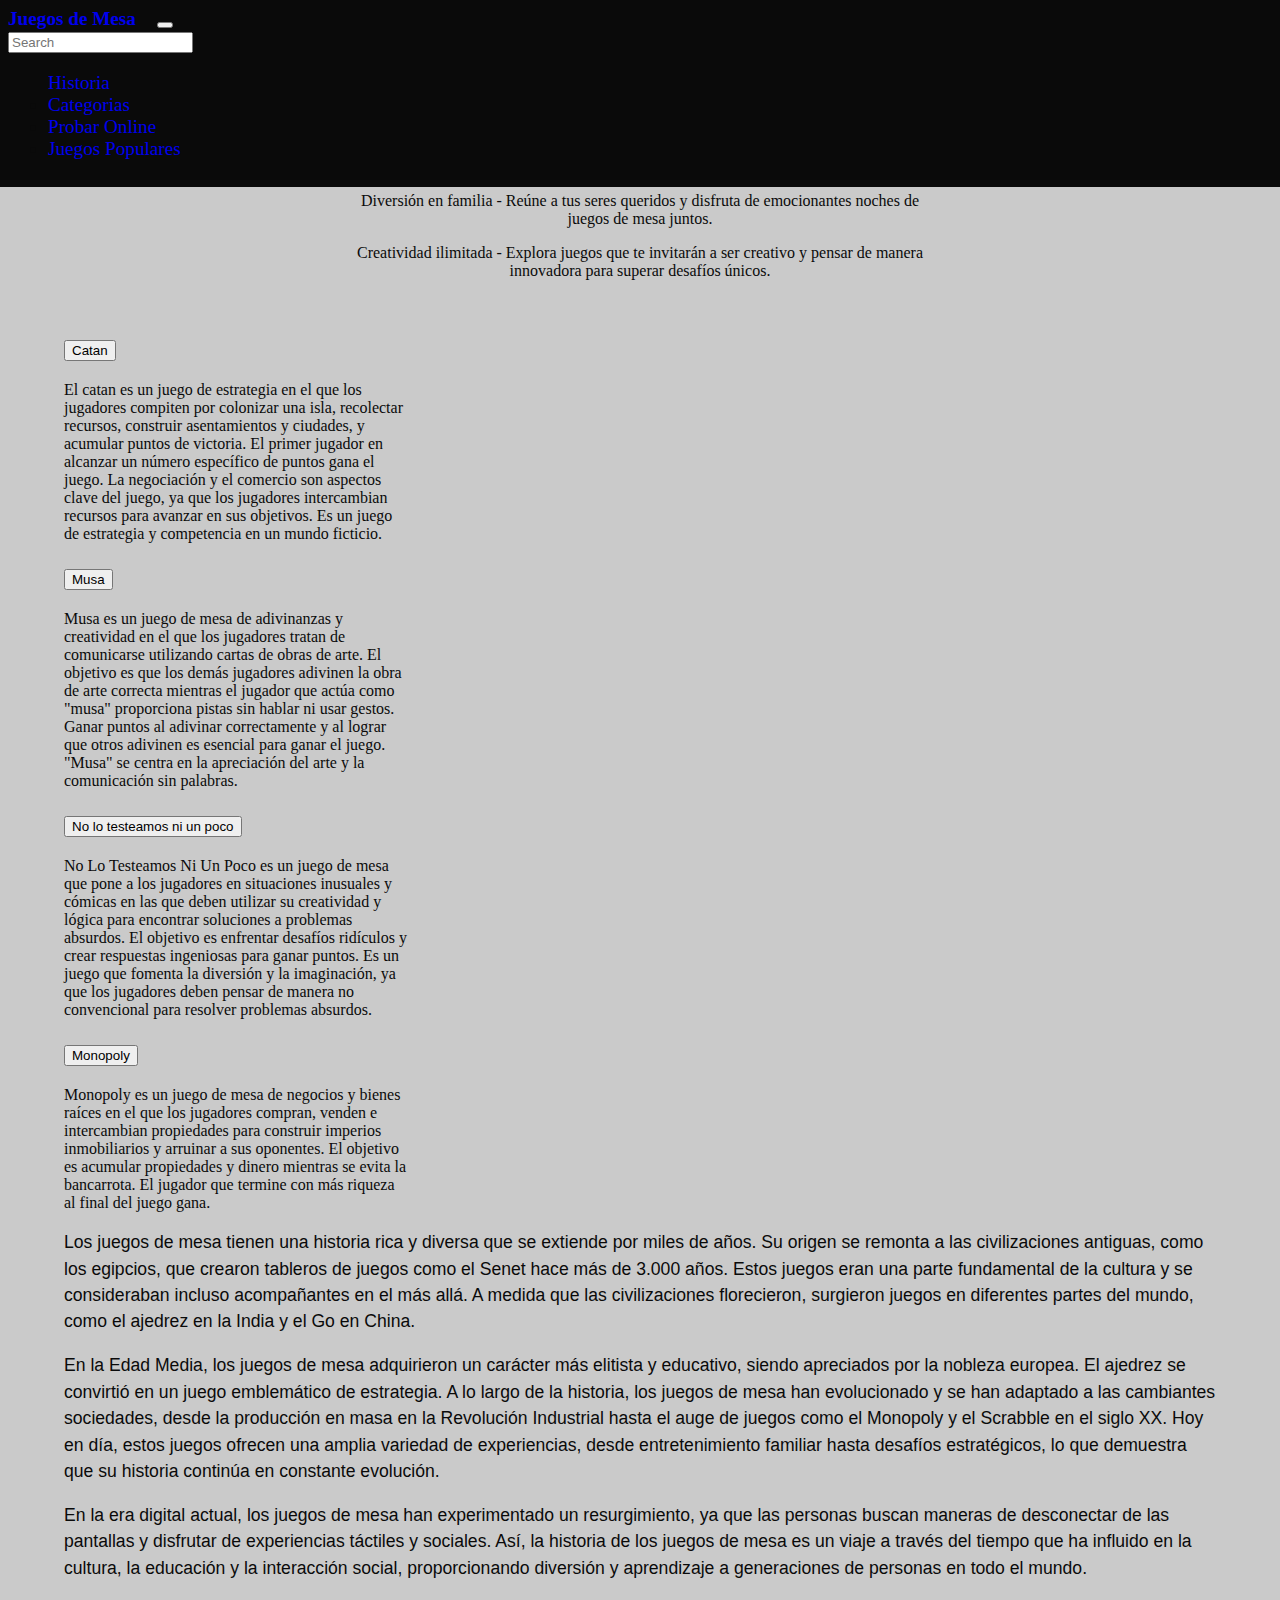
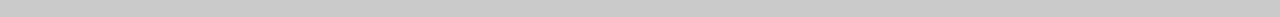
<file: index.html>
<!DOCTYPE html>
<html lang="en">
<head>
    <meta charset="UTF-8">
    <meta name="viewport" content="width=device-width, initial-scale=1.0">
    <title>Ejercicio Individual</title>
    <link rel="stylesheet" href="https://cdn.jsdelivr.net/npm/bootstrap@5.3.2/dist/css/bootstrap.min.css" integrity="sha384-T3c6CoIi6uLrA9TneNEoa7RxnatzjcDSCmG1MXxSR1GAsXEV/Dwwykc2MPK8M2HN" crossorigin="anonymous">
    <link rel="stylesheet" href="style.css">
</head>
<body>
    <div id="lg">
        <!-- Barra de navegación -->
        <nav class="navbar navbar-expand-lg bg-body-tertiary">
            <div class="container-fluid">
                <a class="navbar-brand" href="index.html"><strong>Juegos de Mesa</strong></a>
                <button  class="navbar-toggler" type="button" data-bs-toggle="collapse" data-bs-target="#navbarSupportedContent" aria-controls="navbarSupportedContent" aria-expanded="false" aria-label="Toggle navigation">
                        <span class="navbar-toggler-icon"></span>
                </button>
                <div class="collapse navbar-collapse" id="navbarSupportedContent">

                    <form class="d-flex order-1 order-lg-5" role="search">
                        <input class="form-control me-2" type="search" placeholder="Search" aria-label="Search">
                    </form>
                    
                    <ul class="navbar-nav me-auto mb-2 mb-lg-0  >
                        <li class="nav-item">
                            <a class="nav-link active" aria-current="page" href="historia.html">Historia</a>
                        </li>
                        <li class="nav-item">
                            <a class="nav-link" href="categorias.html">Categorias</a>
                        </li>
                        <li class="nav-item">
                            <a class="nav-link" href="probar.html">Probar Online</a>
                        </li>
                        <li class="nav-item d-lg-none">
                            <a id="smmdCarruselIr" class="nav-link" href="#accordionFlushExample">Juegos Populares</a>
                        </li>
                    </ul>
                    
                </div>
            </div>
        </nav>

        <br>
        <h1>Juegos de mesa</h1>

        <!-- Carrusel -->
        <div class="container">
            <div id="carouselExampleSlidesOnly" class="carousel slide mx-auto" data-bs-ride="carousel">
                <div class="carousel-inner">
                    <div class="carousel-item active">
                        <p>Estrategia - Descubre juegos que desafiarán tu mente y te permitirán desarrollar estrategias para la victoria.</p>
                    </div>
                    <div class="carousel-item">
                        <p>Diversión en familia - Reúne a tus seres queridos y disfruta de emocionantes noches de juegos de mesa juntos.</p>
                    </div>
                    <div class="carousel-item">
                        <p>Creatividad ilimitada - Explora juegos que te invitarán a ser creativo y pensar de manera innovadora para superar desafíos únicos.</p>
                    </div>
                </div>
            </div>
        </div>

        <br>

        <div class="container text-center">
            <div class="row reorganizar-md reorganizar-sm">
                <div class="accordion accordion-flush"  id="accordionFlushExample">
                    <div class="accordion-item">
                        <h2 class="accordion-header">
                            <button class="accordion-button collapsed" type="button" data-bs-toggle="collapse" data-bs-target="#flush-collapseOne" aria-expanded="false" aria-controls="flush-collapseOne">
                                Catan
                            </button>
                        </h2>
                        <div id="flush-collapseOne" class="accordion-collapse collapse" data-bs-parent="#accordionFlushExample">
                            <div class="accordion-body"> El catan es un juego de estrategia en el que los jugadores compiten por colonizar una isla, recolectar recursos, construir asentamientos y ciudades, y acumular puntos de victoria. El primer jugador en alcanzar un número específico de puntos gana el juego. La negociación y el comercio son aspectos clave del juego, ya que los jugadores intercambian recursos para avanzar en sus objetivos. Es un juego de estrategia y competencia en un mundo ficticio.</div>
                        </div>
                    </div>
                    <div class="accordion-item">
                        <h2 class="accordion-header">
                            <button class="accordion-button collapsed" type="button" data-bs-toggle="collapse" data-bs-target="#flush-collapseTwo" aria-expanded="false" aria-controls="flush-collapseTwo">
                                Musa
                            </button>
                        </h2>
                        <div id="flush-collapseTwo" class="accordion-collapse collapse" data-bs-parent="#accordionFlushExample">
                            <div class="accordion-body">Musa es un juego de mesa de adivinanzas y creatividad en el que los jugadores tratan de comunicarse utilizando cartas de obras de arte. El objetivo es que los demás jugadores adivinen la obra de arte correcta mientras el jugador que actúa como "musa" proporciona pistas sin hablar ni usar gestos. Ganar puntos al adivinar correctamente y al lograr que otros adivinen es esencial para ganar el juego. "Musa" se centra en la apreciación del arte y la comunicación sin palabras.</div>
                        </div>
                    </div>
                    <div class="accordion-item">
                        <h2 class="accordion-header">
                            <button class="accordion-button collapsed" type="button" data-bs-toggle="collapse" data-bs-target="#flush-collapseThree" aria-expanded="false" aria-controls="flush-collapseThree">
                                No lo testeamos ni un poco
                            </button>
                        </h2>
                        <div id="flush-collapseThree" class="accordion-collapse collapse" data-bs-parent="#accordionFlushExample">
                            <div class="accordion-body">No Lo Testeamos Ni Un Poco es un juego de mesa que pone a los jugadores en situaciones inusuales y cómicas en las que deben utilizar su creatividad y lógica para encontrar soluciones a problemas absurdos. El objetivo es enfrentar desafíos ridículos y crear respuestas ingeniosas para ganar puntos. Es un juego que fomenta la diversión y la imaginación, ya que los jugadores deben pensar de manera no convencional para resolver problemas absurdos.</div>
                        </div>
                    </div>
                    <div class="accordion-item">
                        <h2 class="accordion-header">
                            <button class="accordion-button collapsed" type="button" data-bs-toggle="collapse" data-bs-target="#flush-collapseFour" aria-expanded="false" aria-controls="flush-collapseFour">
                                Monopoly
                            </button>
                        </h2>
                        <div id="flush-collapseFour" class="accordion-collapse collapse" data-bs-parent="#accordionFlushExample">
                            <div class="accordion-body">Monopoly es un juego de mesa de negocios y bienes raíces en el que los jugadores compran, venden e intercambian propiedades para construir imperios inmobiliarios y arruinar a sus oponentes. El objetivo es acumular propiedades y dinero mientras se evita la bancarrota. El jugador que termine con más riqueza al final del juego gana.</div>
                        </div>
                    </div>
                </div>
                <div class="col">
                    <p>Los juegos de mesa tienen una historia rica y diversa que se extiende por miles de años. Su origen se remonta a las civilizaciones antiguas, como los egipcios, que crearon tableros de juegos como el Senet hace más de 3.000 años. Estos juegos eran una parte fundamental de la cultura y se consideraban incluso acompañantes en el más allá. A medida que las civilizaciones florecieron, surgieron juegos en diferentes partes del mundo, como el ajedrez en la India y el Go en China.</p>
                </div>
                <div class="col">
                    <p>En la Edad Media, los juegos de mesa adquirieron un carácter más elitista y educativo, siendo apreciados por la nobleza europea. El ajedrez se convirtió en un juego emblemático de estrategia. A lo largo de la historia, los juegos de mesa han evolucionado y se han adaptado a las cambiantes sociedades, desde la producción en masa en la Revolución Industrial hasta el auge de juegos como el Monopoly y el Scrabble en el siglo XX. Hoy en día, estos juegos ofrecen una amplia variedad de experiencias, desde entretenimiento familiar hasta desafíos estratégicos, lo que demuestra que su historia continúa en constante evolución.</p>
                </div>
                <div class="col">
                    <p>En la era digital actual, los juegos de mesa han experimentado un resurgimiento, ya que las personas buscan maneras de desconectar de las pantallas y disfrutar de experiencias táctiles y sociales. Así, la historia de los juegos de mesa es un viaje a través del tiempo que ha influido en la cultura, la educación y la interacción social, proporcionando diversión y aprendizaje a generaciones de personas en todo el mundo.</p>
                </div>
              
            </div>
        </div>

        <br>
        <!-- Opciones -->
        
    </div>

    <div id="md" class="container-md">
        <!-- Contenido específico para pantallas medianas -->
    </div>

    <div id="sm" class="container-sm">
        <!-- Contenido específico para pantallas pequeñas -->
    </div>

    <script src="https://code.jquery.com/jquery-3.6.0.min.js"></script>
    <script src="https://cdn.jsdelivr.net/npm/bootstrap@5.3.2/dist/js/bootstrap.bundle.min.js" integrity="sha384-C6RzsynM9kWDrMNeT87bh95OGNyZPhcTNXj1NW7RuBCsyN/o0jlpcV8Qyq46cDfL" crossorigin="anonymous"></script>
    <script src="responsive.js"></script>
</body>
</html>
</file>
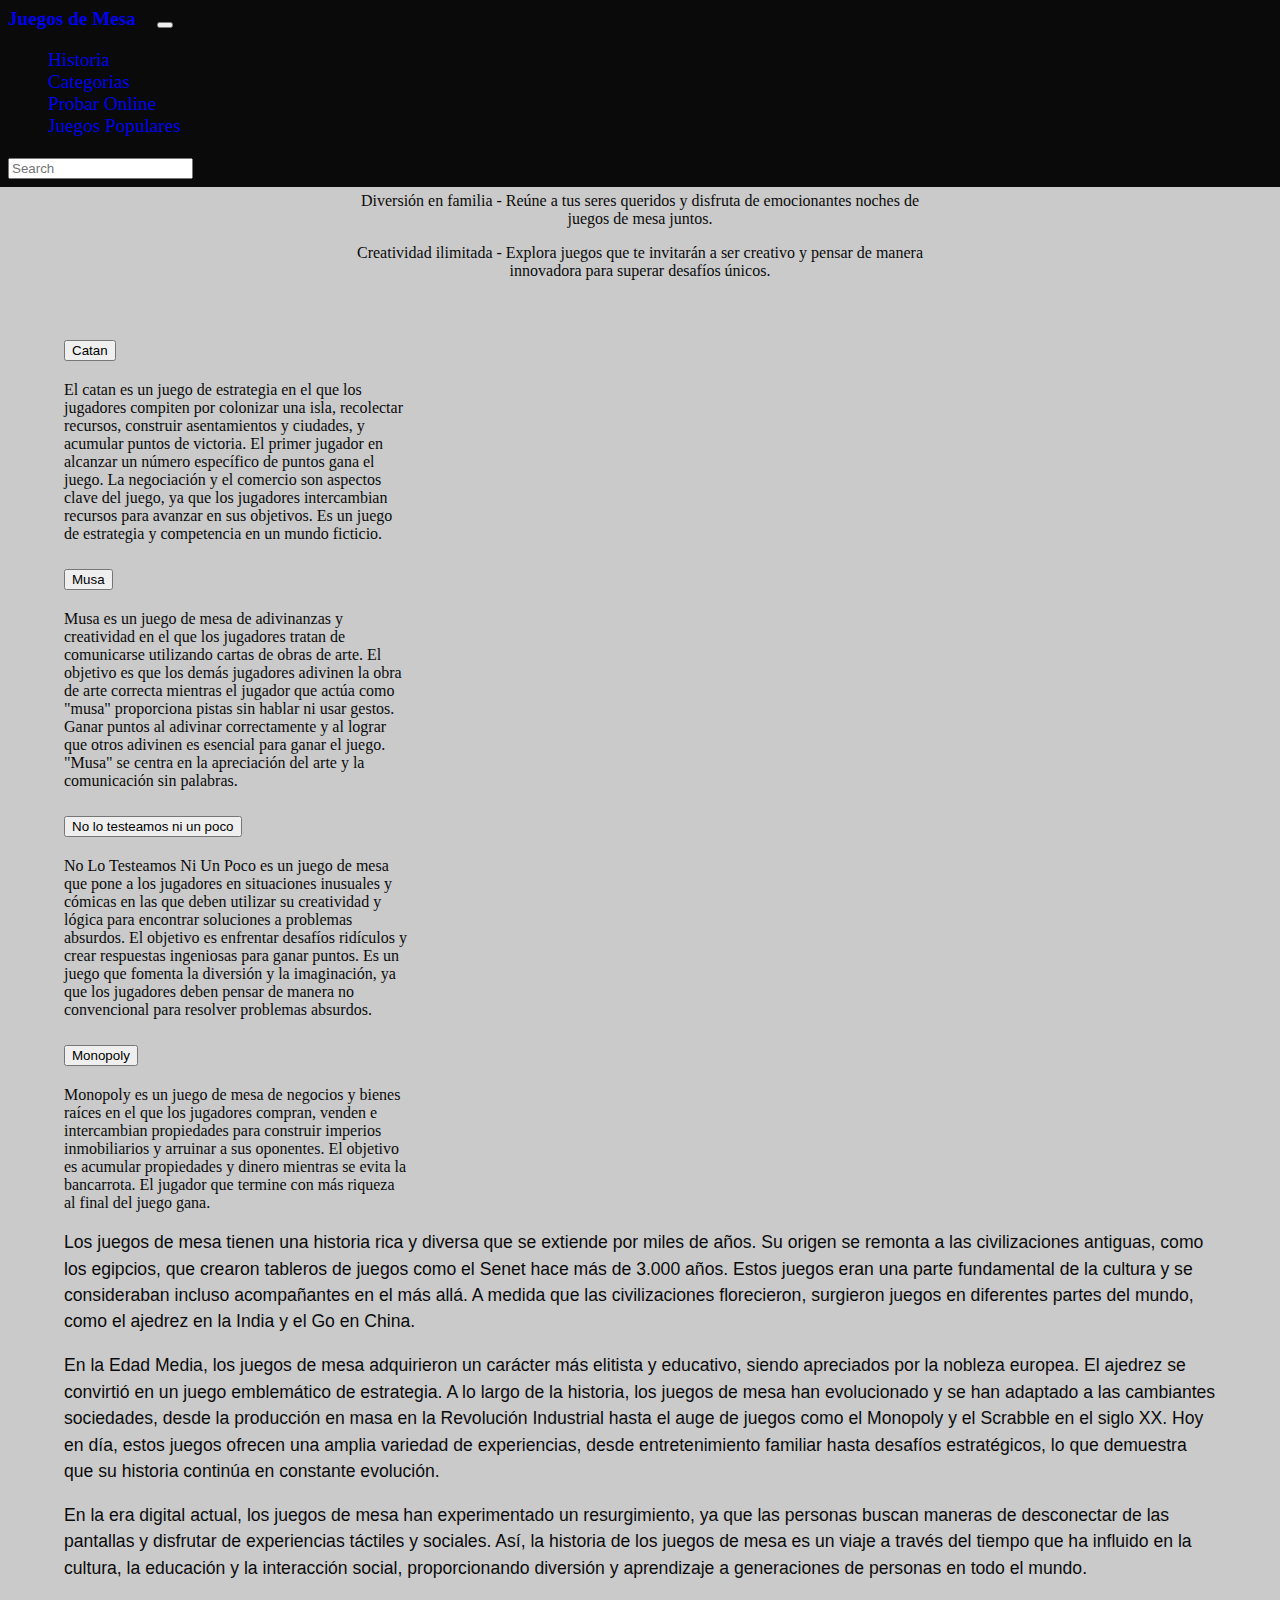
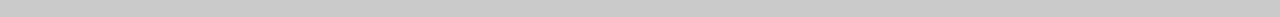
<file: html/index.html>
<!DOCTYPE html>
<html lang="en">
<head>
    <meta charset="UTF-8">
    <meta name="viewport" content="width=device-width, initial-scale=1.0">
    <title>Ejercicio Individual</title>
    <link rel="stylesheet" href="https://cdn.jsdelivr.net/npm/bootstrap@5.3.2/dist/css/bootstrap.min.css" integrity="sha384-T3c6CoIi6uLrA9TneNEoa7RxnatzjcDSCmG1MXxSR1GAsXEV/Dwwykc2MPK8M2HN" crossorigin="anonymous">
    <link rel="stylesheet" href="../css/style.css">
</head>
<body>
    <div id="lg">
        <!-- Barra de navegación -->
        <nav class="navbar navbar-expand-lg bg-body-tertiary">
            <div class="container-fluid">
                <a class="navbar-brand" href="../html/index.html"><strong>Juegos de Mesa</strong></a>
                <button class="navbar-toggler" type="button" data-bs-toggle="collapse" data-bs-target="#navbarSupportedContent" aria-controls="navbarSupportedContent" aria-expanded="false" aria-label="Toggle navigation">
                    <span class="navbar-toggler-icon"></span>
                </button>
                <div class="collapse navbar-collapse" id="navbarSupportedContent">
                    <ul class="navbar-nav me-auto mb-2 mb-lg-0">
                        <li class="nav-item">
                            <a class="nav-link active" aria-current="page" href="../html/historia.html">Historia</a>
                        </li>
                        <li class="nav-item">
                            <a class="nav-link" href="../html/categorias.html">Categorias</a>
                        </li>
                        <li class="nav-item">
                            <a class="nav-link" href="../html/probar.html">Probar Online</a>
                        </li>
                        <li class="nav-item d-lg-none">
                            <a id="smmdCarruselIr" class="nav-link" href="#accordionFlushExample">Juegos Populares</a>
                        </li>
                    </ul>
                    <form class="d-flex" role="search">
                        <input class="form-control me-2" type="search" placeholder="Search" aria-label="Search">
                    </form>
                </div>
            </div>
        </nav>

        <br>
        <h1>Juegos de mesa</h1>

        <!-- Carrusel -->
        <div class="container">
            <div id="carouselExampleSlidesOnly" class="carousel slide mx-auto" data-bs-ride="carousel">
                <div class="carousel-inner">
                    <div class="carousel-item active">
                        <p>Estrategia - Descubre juegos que desafiarán tu mente y te permitirán desarrollar estrategias para la victoria.</p>
                    </div>
                    <div class="carousel-item">
                        <p>Diversión en familia - Reúne a tus seres queridos y disfruta de emocionantes noches de juegos de mesa juntos.</p>
                    </div>
                    <div class="carousel-item">
                        <p>Creatividad ilimitada - Explora juegos que te invitarán a ser creativo y pensar de manera innovadora para superar desafíos únicos.</p>
                    </div>
                </div>
            </div>
        </div>

        <br>

        <div class="container text-center">
            <div class="row reorganizar-md reorganizar-sm">
                <div class="accordion accordion-flush"  id="accordionFlushExample">
                    <div class="accordion-item">
                        <h2 class="accordion-header">
                            <button class="accordion-button collapsed" type="button" data-bs-toggle="collapse" data-bs-target="#flush-collapseOne" aria-expanded="false" aria-controls="flush-collapseOne">
                                Catan
                            </button>
                        </h2>
                        <div id="flush-collapseOne" class="accordion-collapse collapse" data-bs-parent="#accordionFlushExample">
                            <div class="accordion-body"> El catan es un juego de estrategia en el que los jugadores compiten por colonizar una isla, recolectar recursos, construir asentamientos y ciudades, y acumular puntos de victoria. El primer jugador en alcanzar un número específico de puntos gana el juego. La negociación y el comercio son aspectos clave del juego, ya que los jugadores intercambian recursos para avanzar en sus objetivos. Es un juego de estrategia y competencia en un mundo ficticio.</div>
                        </div>
                    </div>
                    <div class="accordion-item">
                        <h2 class="accordion-header">
                            <button class="accordion-button collapsed" type="button" data-bs-toggle="collapse" data-bs-target="#flush-collapseTwo" aria-expanded="false" aria-controls="flush-collapseTwo">
                                Musa
                            </button>
                        </h2>
                        <div id="flush-collapseTwo" class="accordion-collapse collapse" data-bs-parent="#accordionFlushExample">
                            <div class="accordion-body">Musa es un juego de mesa de adivinanzas y creatividad en el que los jugadores tratan de comunicarse utilizando cartas de obras de arte. El objetivo es que los demás jugadores adivinen la obra de arte correcta mientras el jugador que actúa como "musa" proporciona pistas sin hablar ni usar gestos. Ganar puntos al adivinar correctamente y al lograr que otros adivinen es esencial para ganar el juego. "Musa" se centra en la apreciación del arte y la comunicación sin palabras.</div>
                        </div>
                    </div>
                    <div class="accordion-item">
                        <h2 class="accordion-header">
                            <button class="accordion-button collapsed" type="button" data-bs-toggle="collapse" data-bs-target="#flush-collapseThree" aria-expanded="false" aria-controls="flush-collapseThree">
                                No lo testeamos ni un poco
                            </button>
                        </h2>
                        <div id="flush-collapseThree" class="accordion-collapse collapse" data-bs-parent="#accordionFlushExample">
                            <div class="accordion-body">No Lo Testeamos Ni Un Poco es un juego de mesa que pone a los jugadores en situaciones inusuales y cómicas en las que deben utilizar su creatividad y lógica para encontrar soluciones a problemas absurdos. El objetivo es enfrentar desafíos ridículos y crear respuestas ingeniosas para ganar puntos. Es un juego que fomenta la diversión y la imaginación, ya que los jugadores deben pensar de manera no convencional para resolver problemas absurdos.</div>
                        </div>
                    </div>
                    <div class="accordion-item">
                        <h2 class "accordion-header">
                            <button class="accordion-button collapsed" type="button" data-bs-toggle="collapse" data-bs-target="#flush-collapseFour" aria-expanded="false" aria-controls="flush-collapseFour">
                                Monopoly
                            </button>
                        </h2>
                        <div id="flush-collapseFour" class="accordion-collapse collapse" data-bs-parent="#accordionFlushExample">
                            <div class="accordion-body">Monopoly es un juego de mesa de negocios y bienes raíces en el que los jugadores compran, venden e intercambian propiedades para construir imperios inmobiliarios y arruinar a sus oponentes. El objetivo es acumular propiedades y dinero mientras se evita la bancarrota. El jugador que termine con más riqueza al final del juego gana.</div>
                        </div>
                    </div>
                </div>
                <div class="col">
                    <p>Los juegos de mesa tienen una historia rica y diversa que se extiende por miles de años. Su origen se remonta a las civilizaciones antiguas, como los egipcios, que crearon tableros de juegos como el Senet hace más de 3.000 años. Estos juegos eran una parte fundamental de la cultura y se consideraban incluso acompañantes en el más allá. A medida que las civilizaciones florecieron, surgieron juegos en diferentes partes del mundo, como el ajedrez en la India y el Go en China.</p>
                </div>
                <div class="col">
                    <p>En la Edad Media, los juegos de mesa adquirieron un carácter más elitista y educativo, siendo apreciados por la nobleza europea. El ajedrez se convirtió en un juego emblemático de estrategia. A lo largo de la historia, los juegos de mesa han evolucionado y se han adaptado a las cambiantes sociedades, desde la producción en masa en la Revolución Industrial hasta el auge de juegos como el Monopoly y el Scrabble en el siglo XX. Hoy en día, estos juegos ofrecen una amplia variedad de experiencias, desde entretenimiento familiar hasta desafíos estratégicos, lo que demuestra que su historia continúa en constante evolución.</p>
                </div>
                <div class="col">
                    <p>En la era digital actual, los juegos de mesa han experimentado un resurgimiento, ya que las personas buscan maneras de desconectar de las pantallas y disfrutar de experiencias táctiles y sociales. Así, la historia de los juegos de mesa es un viaje a través del tiempo que ha influido en la cultura, la educación y la interacción social, proporcionando diversión y aprendizaje a generaciones de personas en todo el mundo.</p>
                </div>
              
            </div>
        </div>

        <br>
        <!-- Opciones -->
        
    </div>

    <div id="md" class="container-md">
        <!-- Contenido específico para pantallas medianas -->
    </div>

    <div id="sm" class="container-sm">
        <!-- Contenido específico para pantallas pequeñas -->
    </div>

    <script src="https://code.jquery.com/jquery-3.6.0.min.js"></script>
    <script src="https://cdn.jsdelivr.net/npm/bootstrap@5.3.2/dist/js/bootstrap.bundle.min.js" integrity="sha384-C6RzsynM9kWDrMNeT87bh95OGNyZPhcTNXj1NW7RuBCsyN/o0jlpcV8Qyq46cDfL" crossorigin="anonymous"></script>
    <script src="../js/responsive.js"></script>
</body>
</html>
</file>
<file: style.css>
body{
    margin:  0 5%; 
    background-color: rgb(202, 202, 202);
}

.col p{
    font-family: Arial, Helvetica, sans-serif; 
    font-size: 1.1rem; 
    line-height: 1.5;
    text-align: left; 
   
}

.navbar {
    background-color: #0a0a0a;
    margin: 0;
    position: fixed;
    width: 100%;
    top: 0;
    left: 0;
    font-size: 1.2rem;
    padding: 0.5rem; 
    margin-bottom: 2rem; 
    z-index: 1000; /*Para que no se superponga ni el acordeon ni el carrusel a la nav*/
}

/* Personaliza el estilo del carrusel */
#carouselExampleSlidesOnly {
    display: block; 
    margin: 0 auto; 
    max-width: 600px; 
}

.carousel-item {
    text-align: center;
}


.navbar, a {
    margin-right: 1rem;
    text-decoration: none;
}

.grande {
    font-size: 2rem;
}

body {
    color: #0a0a0a;
}

h1 {
    text-align: center;
    margin-top: 4rem; 
}

.center-carousel{
    align-items: center;
}


.accordion {
    max-width: 30%; 
    display: block;
    
}

  
.accordion-button {
    max-width: 100%; 
}

.accordion-body {
    max-width: 100%; 
}

/*SM*/
@media  (max-width: 767px){
   
    h1, #carouselExampleSlidesOnly{
        display: none;
    }

    body{
        margin-top: 10px;
    }

    #accordionFlushExample{
        display: none;
        max-width: 100%;
        position: relative;
        margin-top: 20px;
    }
    .reorganizar-sm{
        flex-direction: column;
        max-width: 100%;
    }

    a #smmdCarruselIr{
        display: block;
    }

}

/*MD*/
@media (min-width: 768px) and (max-width: 991px){

    body{
        margin-top: 10px;
    }

    h1, #carouselExampleSlidesOnly{
        display: none;
    }
    
    #accordionFlushExample{
        display: none;
        max-width: 100%;
        position: relative;
        margin-top: 55px;
        
    }
    .reorganizar-md{
        flex-direction: column;
        max-width: 100%;
    }

}
</file>
<file: css/style.css>
body{
    margin:  0 5%; 
    background-color: rgb(202, 202, 202);
}

.col p{
    font-family: Arial, Helvetica, sans-serif; 
    font-size: 1.1rem; 
    line-height: 1.5;
    text-align: left; 
   
}

.navbar {
    background-color: #0a0a0a;
    margin: 0;
    position: fixed;
    width: 100%;
    top: 0;
    left: 0;
    font-size: 1.2rem;
    padding: 0.5rem; 
    margin-bottom: 2rem; 
    z-index: 1000; /*Para que no se superponga ni el acordeon ni el carrusel a la nav*/
}

/* Personaliza el estilo del carrusel */
#carouselExampleSlidesOnly {
    display: block; 
    margin: 0 auto; 
    max-width: 600px; 
}

.carousel-item {
    text-align: center;
}


.navbar, a {
    margin-right: 1rem;
    text-decoration: none;
}

.grande {
    font-size: 2rem;
}

body {
    color: #0a0a0a;
}

h1 {
    text-align: center;
    margin-top: 4rem; 
}

.center-carousel{
    align-items: center;
}


.accordion {
    max-width: 30%; 
    display: block;
    
}

  
.accordion-button {
    max-width: 100%; 
}

.accordion-body {
    max-width: 100%; 
}

@media  (max-width: 767px){
   
    h1, #carouselExampleSlidesOnly{
        display: none;
    }

    body{
        margin-top: 10px;
    }

    #accordionFlushExample{
        display: none;
        max-width: 100%;
        position: relative;
        margin-top: 60px;
    }
    .reorganizar-sm{
        flex-direction: column;
        max-width: 100%;
    }

    a #smmdCarruselIr{
        display: block;
    }

}


@media (min-width: 768px) and (max-width: 991px){

    body{
        margin-top: 10px;
    }

    h1, #carouselExampleSlidesOnly{
        display: none;
    }
    
    #accordionFlushExample{
        display: none;
        max-width: 100%;
        position: relative;
        margin-top: 55px;
    }
    .reorganizar-md{
        flex-direction: column;
        max-width: 100%;
    }
}
</file>
